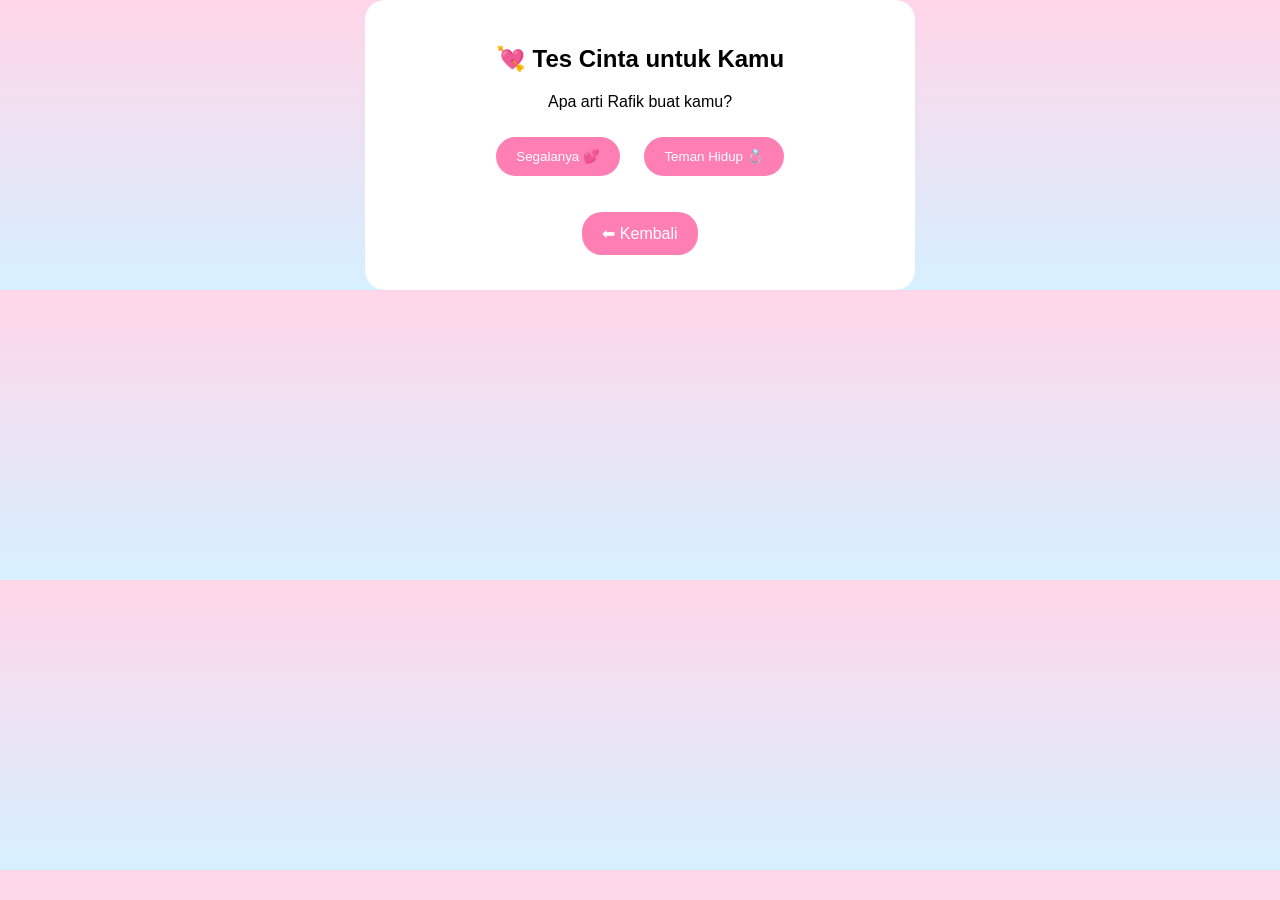
<file: quiz.html>
<!DOCTYPE html>
<html lang="id">
<head>
  <meta charset="UTF-8">
  <title>Tes Cinta</title>
  <link rel="stylesheet" href="css/style.css">
</head>
<body>
<div class="container card">
  <h2>💘 Tes Cinta untuk Kamu</h2>

  <p>Apa arti Rafik buat kamu?</p>
  <button onclick="hasil()">Segalanya 💕</button>
  <button onclick="hasil()">Teman Hidup 💍</button>

  <p id="result"></p>

  <a href="index.html" class="btn">⬅ Kembali</a>
</div>

<script src="js/script.js"></script>
</body>
</html>
</file>
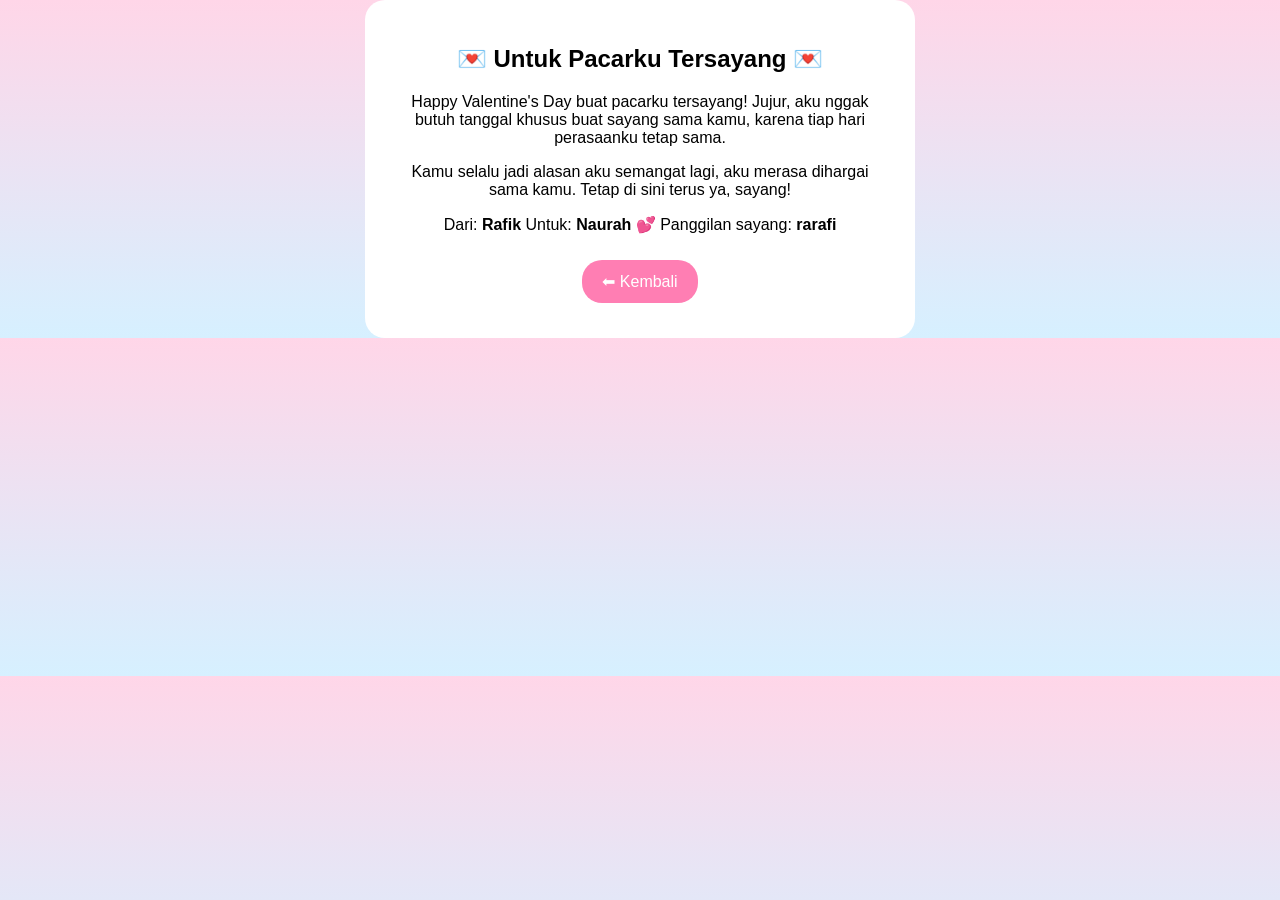
<file: surat.html>
<!DOCTYPE html>
<html lang="id">
<head>
  <meta charset="UTF-8">
  <title>Surat Cinta untuk Naurah</title>
  <link rel="stylesheet" href="css/style.css">
</head>
<body>
<div class="container card">
  <h2>💌 Untuk Pacarku Tersayang 💌</h2>

  <p>
    Happy Valentine's Day buat pacarku tersayang!  
    Jujur, aku nggak butuh tanggal khusus buat sayang sama kamu,
    karena tiap hari perasaanku tetap sama.
  </p>

  <p>
    Kamu selalu jadi alasan aku semangat lagi,
    aku merasa dihargai sama kamu.
    Tetap di sini terus ya, sayang!
  </p>

  <p class="love-name">
    Dari: <b>Rafik</b>  
    Untuk: <b>Naurah</b> 💕  
    Panggilan sayang: <b>rarafi</b>
  </p>

  <a href="index.html" class="btn">⬅ Kembali</a>
</div>
</body>
</html>
</file>
<file: css/style.css>
body {
  font-family: 'Poppins', sans-serif;
  background: linear-gradient(#ffd6e8, #d6f0ff);
  text-align: center;
  margin: 0;
}

.container {
  padding: 30px;
}

.hero-img {
  width: 250px;
  border-radius: 20px;
  box-shadow: 0 10px 30px rgba(0,0,0,.2);
}

nav a, .btn, button {
  display: inline-block;
  margin: 10px;
  padding: 12px 20px;
  background: #ff7eb3;
  color: white;
  border-radius: 20px;
  text-decoration: none;
  border: none;
  cursor: pointer;
}

.card {
  background: white;
  border-radius: 20px;
  padding: 25px;
  max-width: 500px;
  margin: auto;
}

.gallery img {
  width: 180px;
  border-radius: 15px;
  margin: 10px;
}
</file>
